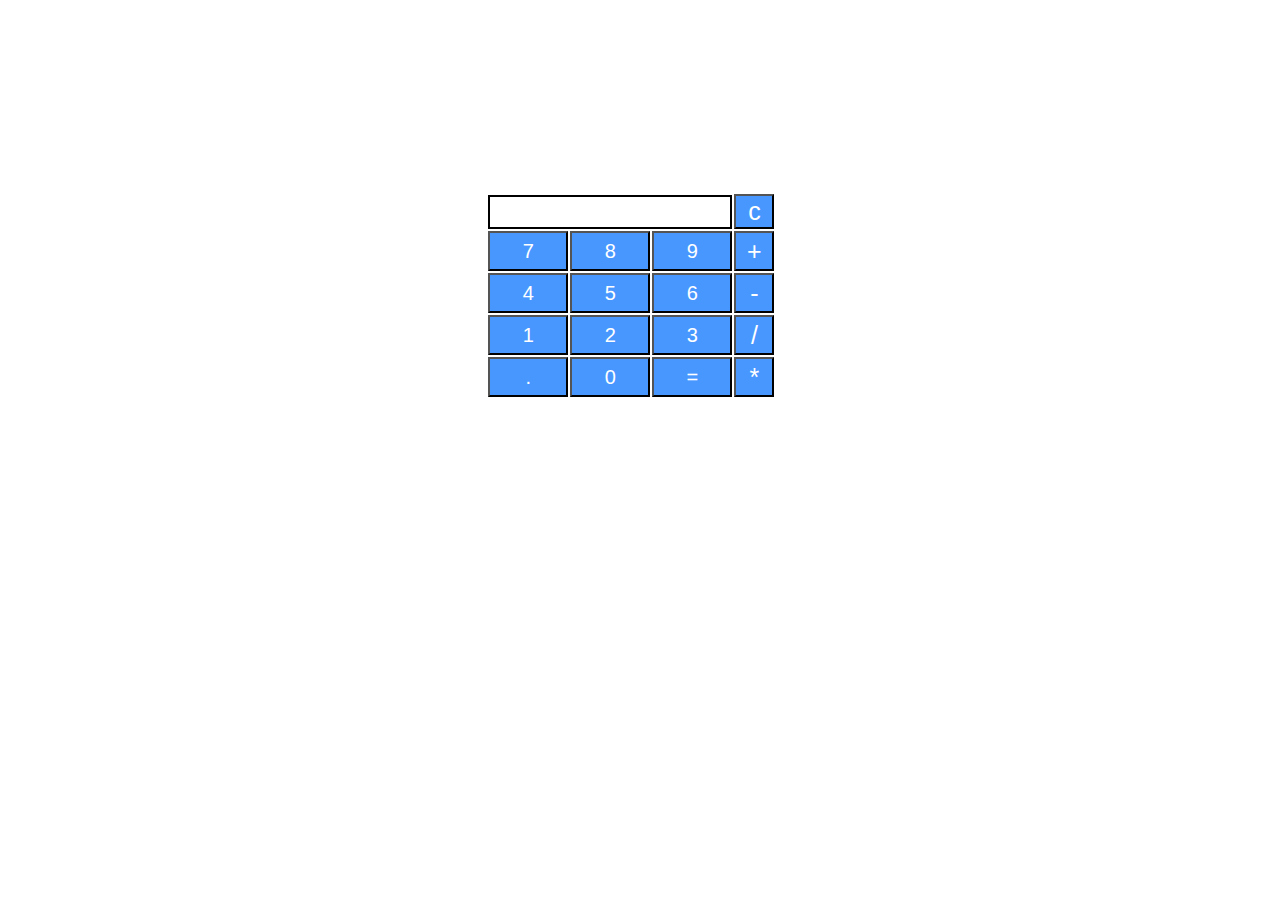
<file: index.html>
<!DOCTYPE html>
<html lang="en">
<head>
    <meta charset="UTF-8">
    <meta http-equiv="X-UA-Compatible" content="IE=edge">
    <meta name="viewport" content="width=device-width, initial-scale=1.0">
    <title>Document</title>
    <link rel="stylesheet" href="calculator.css">
</head>
<body>
        <table class="entire">
            <tr>
                <td colspan="3">
                    <input type="text" class="box" id="result">
                </td>
                <td>
                    <input type="button" value="c" class="small-button" onclick="clr()"/>
                </td>
            </tr>
            <tr>
                <td>
                    <input type="button" value="7" class="button" onclick="dis('7')"/>
                </td>
                <td>
                    <input type="button" value="8" class="button" onclick="dis('8')"/>
                </td>
                <td>
                    <input type="button" value="9" class="button" onclick="dis('9')"/>
                </td>
                <td>
                    <input type="button" value="+" class="n-button" onclick="dis('+')"/>
                </td>
            </tr>
            <tr>
                <td>
                    <input type="button" value="4" class="button" onclick="dis('4')"/>
                </td>
                <td>
                    <input type="button" value="5" class="button" onclick="dis('5')"/>
                </td>
                <td>
                    <input type="button" value="6" class="button" onclick="dis('6')"/>
                </td>
                <td>
                    <input type="button" value="-" class="n-button" onclick="dis('-')"/>
                </td>
            </tr>
            <tr>
                <td>
                    <input type="button" value="1" class="button" onclick="dis('1')"/>
                </td>
                <td>
                    <input type="button" value="2" class="button" onclick="dis('2')"/>
                </td>
                <td>
                    <input type="button" value="3" class="button" onclick="dis('3')"/>
                </td>
                <td>
                    <input type="button" value="/" class="n-button" onclick="dis('/')"/>
                </td>
            </tr>
            <tr>
                <td>
                    <input type="button" value="." class="button" onclick="dis('.')"/>
                </td>
                <td>
                    <input type="button" value="0" class="button" onclick="dis('0')"/>
                </td>
                <td>
                    <input type="button" value="=" class="button" onclick="solve()"/>
                </td>
                <td>
                    <input type="button" value="*" class="n-button" onclick="dis('*')"/>
                </td>
            </tr>
        </table>
        <script src="script.js"></script>
</body>
</html>
</file>
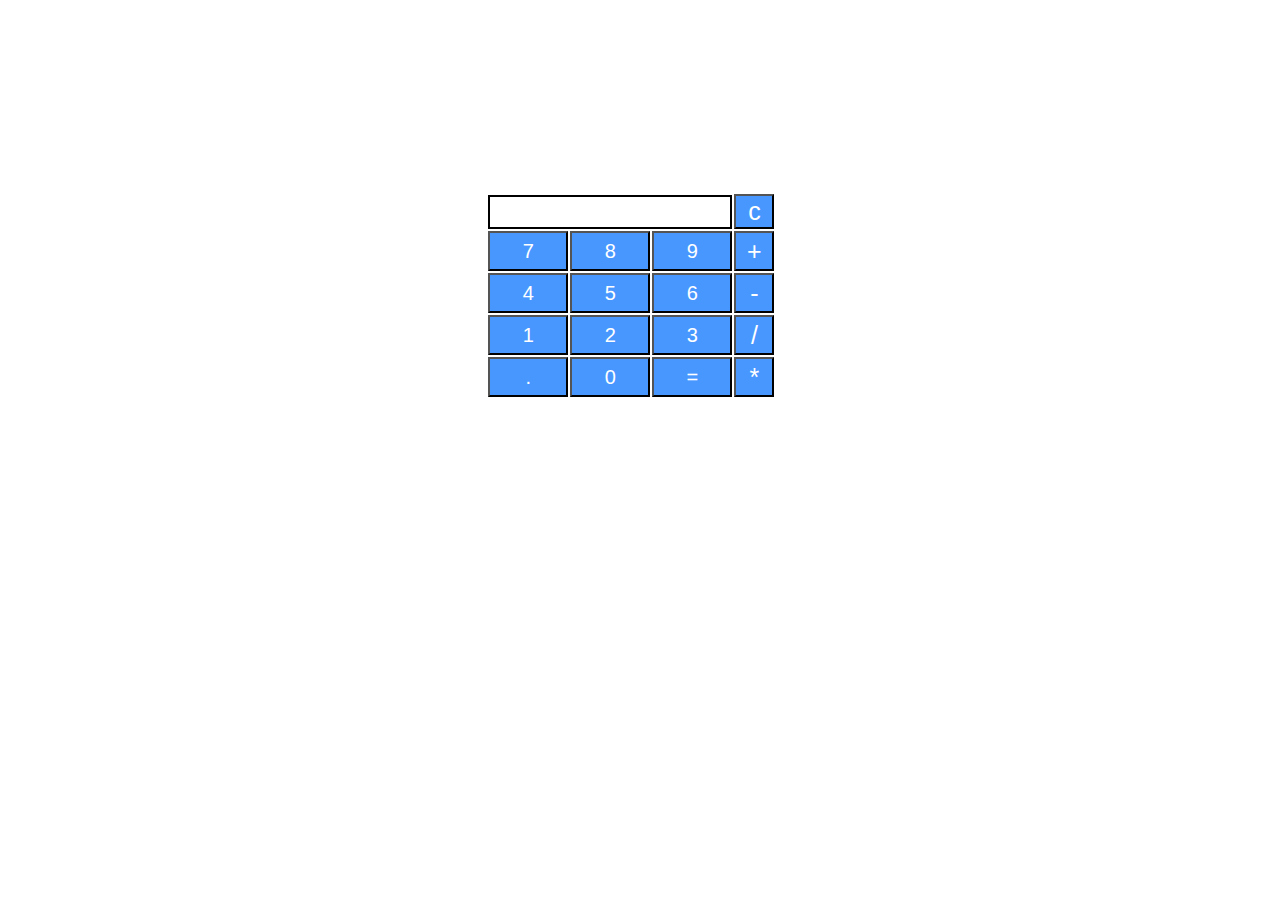
<file: calculator.html>
<!DOCTYPE html>
<html lang="en">
<head>
    <meta charset="UTF-8">
    <meta http-equiv="X-UA-Compatible" content="IE=edge">
    <meta name="viewport" content="width=device-width, initial-scale=1.0">
    <title>Document</title>
    <link rel="stylesheet" href="calculator.css">
</head>
<body>
        <table class="entire">
            <tr>
                <td colspan="3">
                    <input type="text" class="box" id="result">
                </td>
                <td>
                    <input type="button" value="c" class="small-button" onclick="clr()"/>
                </td>
            </tr>
            <tr>
                <td>
                    <input type="button" value="7" class="button" onclick="dis('7')"/>
                </td>
                <td>
                    <input type="button" value="8" class="button" onclick="dis('8')"/>
                </td>
                <td>
                    <input type="button" value="9" class="button" onclick="dis('9')"/>
                </td>
                <td>
                    <input type="button" value="+" class="n-button" onclick="dis('+')"/>
                </td>
            </tr>
            <tr>
                <td>
                    <input type="button" value="4" class="button" onclick="dis('4')"/>
                </td>
                <td>
                    <input type="button" value="5" class="button" onclick="dis('5')"/>
                </td>
                <td>
                    <input type="button" value="6" class="button" onclick="dis('6')"/>
                </td>
                <td>
                    <input type="button" value="-" class="n-button" onclick="dis('-')"/>
                </td>
            </tr>
            <tr>
                <td>
                    <input type="button" value="1" class="button" onclick="dis('1')"/>
                </td>
                <td>
                    <input type="button" value="2" class="button" onclick="dis('2')"/>
                </td>
                <td>
                    <input type="button" value="3" class="button" onclick="dis('3')"/>
                </td>
                <td>
                    <input type="button" value="/" class="n-button" onclick="dis('/')"/>
                </td>
            </tr>
            <tr>
                <td>
                    <input type="button" value="." class="button" onclick="dis('.')"/>
                </td>
                <td>
                    <input type="button" value="0" class="button" onclick="dis('0')"/>
                </td>
                <td>
                    <input type="button" value="=" class="button" onclick="solve()"/>
                </td>
                <td>
                    <input type="button" value="*" class="n-button" onclick="dis('*')"/>
                </td>
            </tr>
        </table>
        <script src="calculator.js"></script>
</body>
</html>
</file>
<file: calculator.css>
* {
  margin: 0;
  padding: 0;
}
.entire {
  padding-top: 15%;
  padding-left: 38%;
}
.box{
    width: 240px;
    height: 30px;
    font-size: 25px;
    border: 2px solid black;
}
.small-button{
    color: white;
    width: 40px;
    height: 35px;
    font-size: 25px;
    background-color: rgba(17, 120, 255, 0.767);
}
.n-button{
    color: white;
    width: 40px;
    height: 40px;
    font-size: 25px;
    background-color: rgba(17, 120, 255, 0.767);
}
.button {
    color: white;
    width: 80px;
    height: 40px;
  font-size: 20px;
  text-align: center;
  background-color: rgba(17, 120, 255, 0.767);
}
</file>
